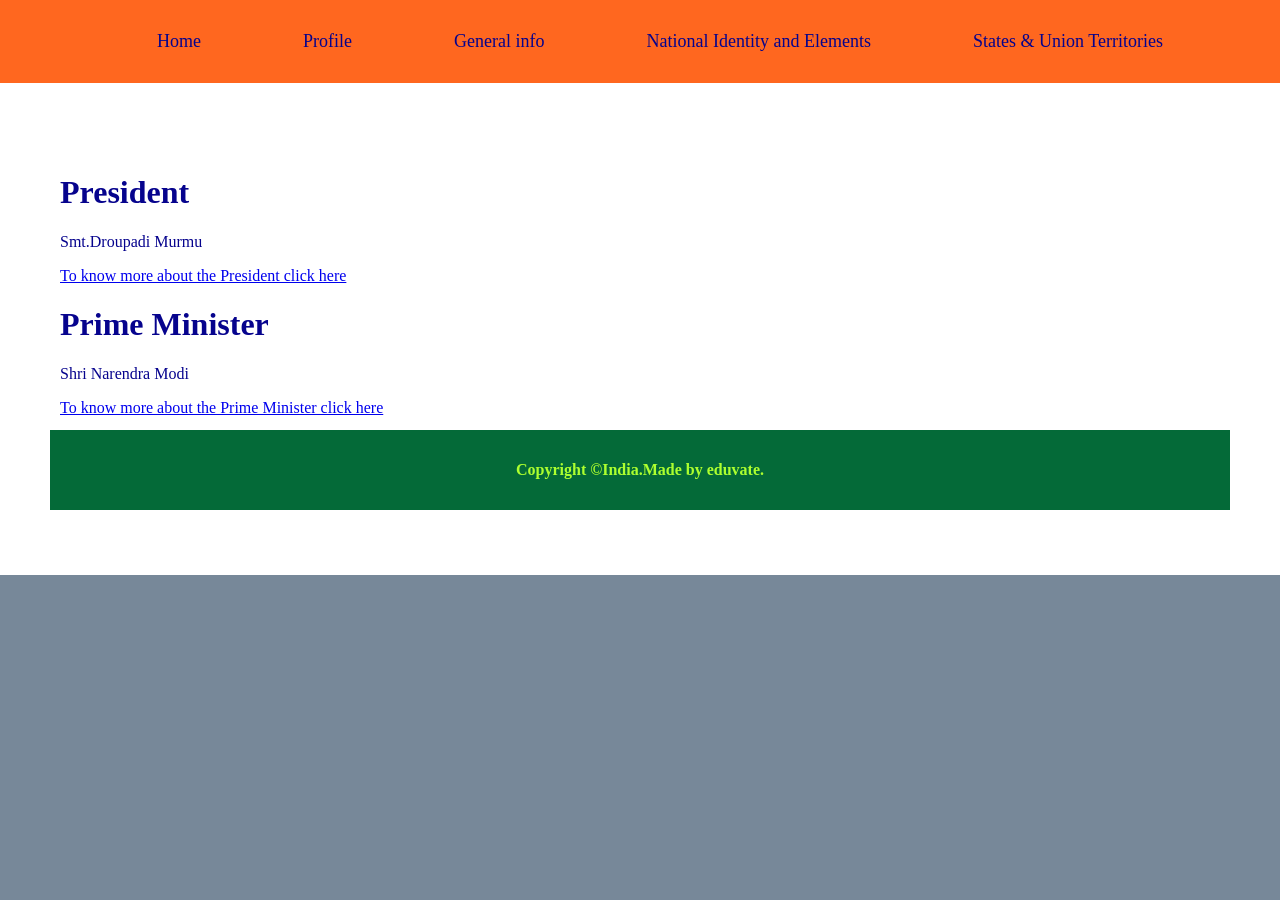
<file: general_info.HTML>
<!DOCTYPE html>
<html>
<head> 
<title>Indian Portal|Home</title>
<link rel="stylesheet"href="style.css">
</head>
<body>
	<header>
		<nav>
			<ul>
				<li><a href="index.html">Home</a></li>
				<li><a href="profile.html">Profile</a></li>
				<li><a href="general_info.html">General info </a></li>
				<li><a href="national_elements.html">National Identity and Elements</a></li>
				<li><a href="states_union_territories.html">States & Union Territories</a></a></li>
			</ul>
		</nav>
	</header>
<main>
	<div class="row">
	<div class="column2">
	
<main>
	<div>
		<div>
			<h1>President</h1>
			   <p>Smt.Droupadi Murmu</p>
			   <a href="https://presidentofindia.nic.in/"target="_blank">To know more about the President click here</a>
			   <h1>Prime Minister</h1>
                 <p>Shri Narendra Modi</p>
                 <a href="https://www.pmindia.gov.in/en/pms-profile/" target="_blank">To know more about the Prime Minister click here</a><br><br>
                 
                 </div>
             </div>
        </main>
	<footer>
		<p id="footer_paragraph">Copyright &copy;India.Made by eduvate.</p>
	</footer>

</body>
</html>
</file>
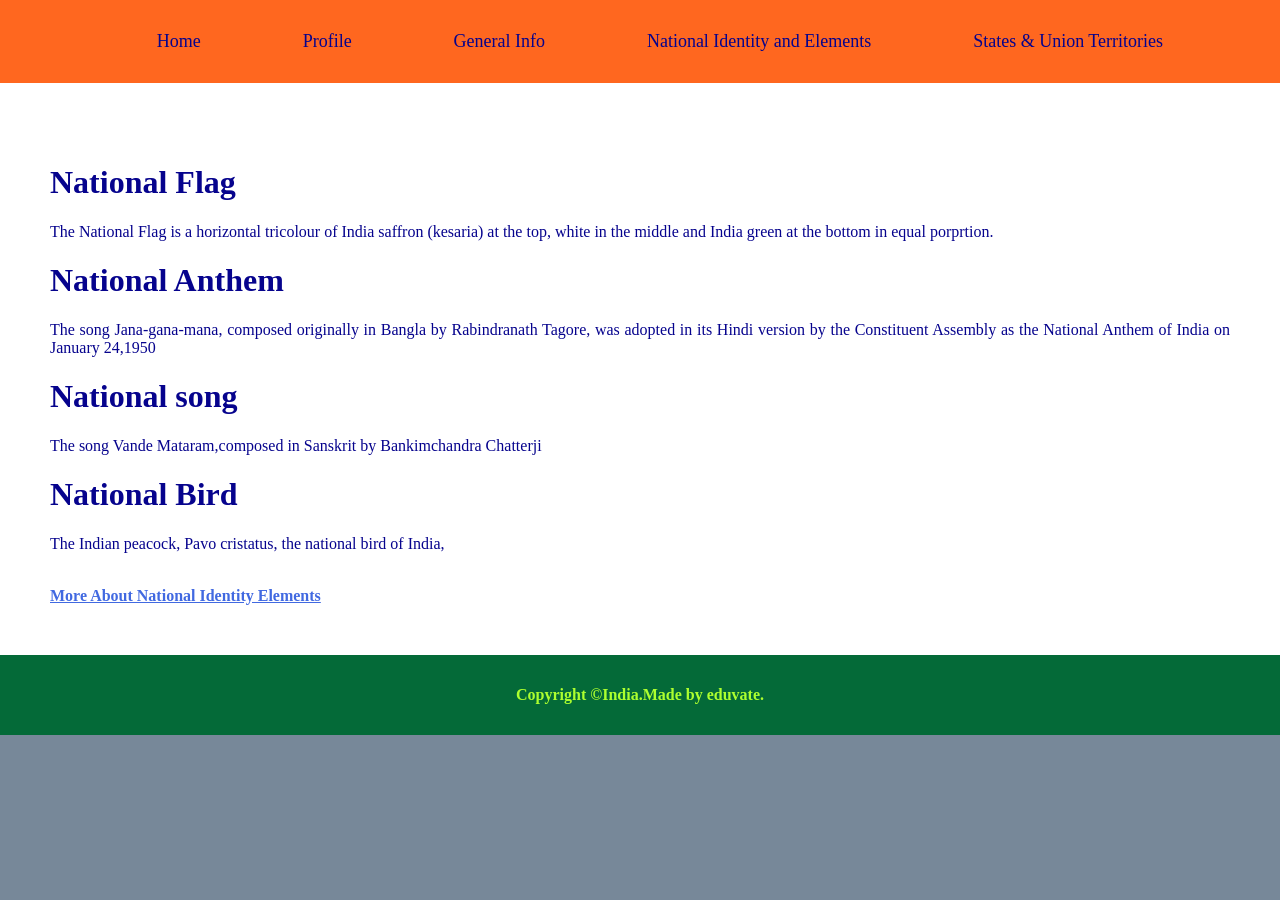
<file: national_elements.html>
<!DOCTYPE html>
<html>
<head> 
<title>Indian Portal|Home</title>
<link rel="stylesheet"href="style.css">
</head>
<body>
	<header>
		<nav>
			<ul>
				<li><a href="index.html">Home</a></li>
				<li><a href="profile.html">Profile</a></li>
				<li><a href="general_info.html">General Info </a></li>
				<li><a href="national_elements.html">National Identity and Elements</a></li>
				<li><a href="states_union_territories.html">States & Union Territories</a></a></li>
			</ul>
		</nav>
	</header>
<main>
	 <div class="row">
	 	 <div class="column2">
  <div>
     <div>	
	    <h1>National Flag</h1>
	    <p>The National Flag is a horizontal tricolour of India saffron (kesaria) at the top, white in the middle and India green at the bottom in equal porprtion. </p>
	    <h1>National Anthem</h1>
	    <p>The song Jana-gana-mana, composed originally in Bangla by Rabindranath Tagore, was adopted in its Hindi version by the Constituent Assembly as the National Anthem of India on January 24,1950
	     </p>
	     <h1>National song</h1>
	     <p> The song Vande Mataram,composed in Sanskrit by Bankimchandra Chatterji </p>  
	     <h1>National Bird</h1>
    <p>The Indian peacock, Pavo cristatus, the national bird of India,</p>
    <br>
    <a href="https:// knowindia.india.gov.in/national-identity-elements/" style="color:royalblue;"target="_blank">
    <strong> More About National Identity Elements</strong></a>
  </div>
</div>
</main>
<footer>
		<p id="footer_paragraph">Copyright &copy;India.Made by eduvate.</p>
	</footer>

</body>
</html>
</file>
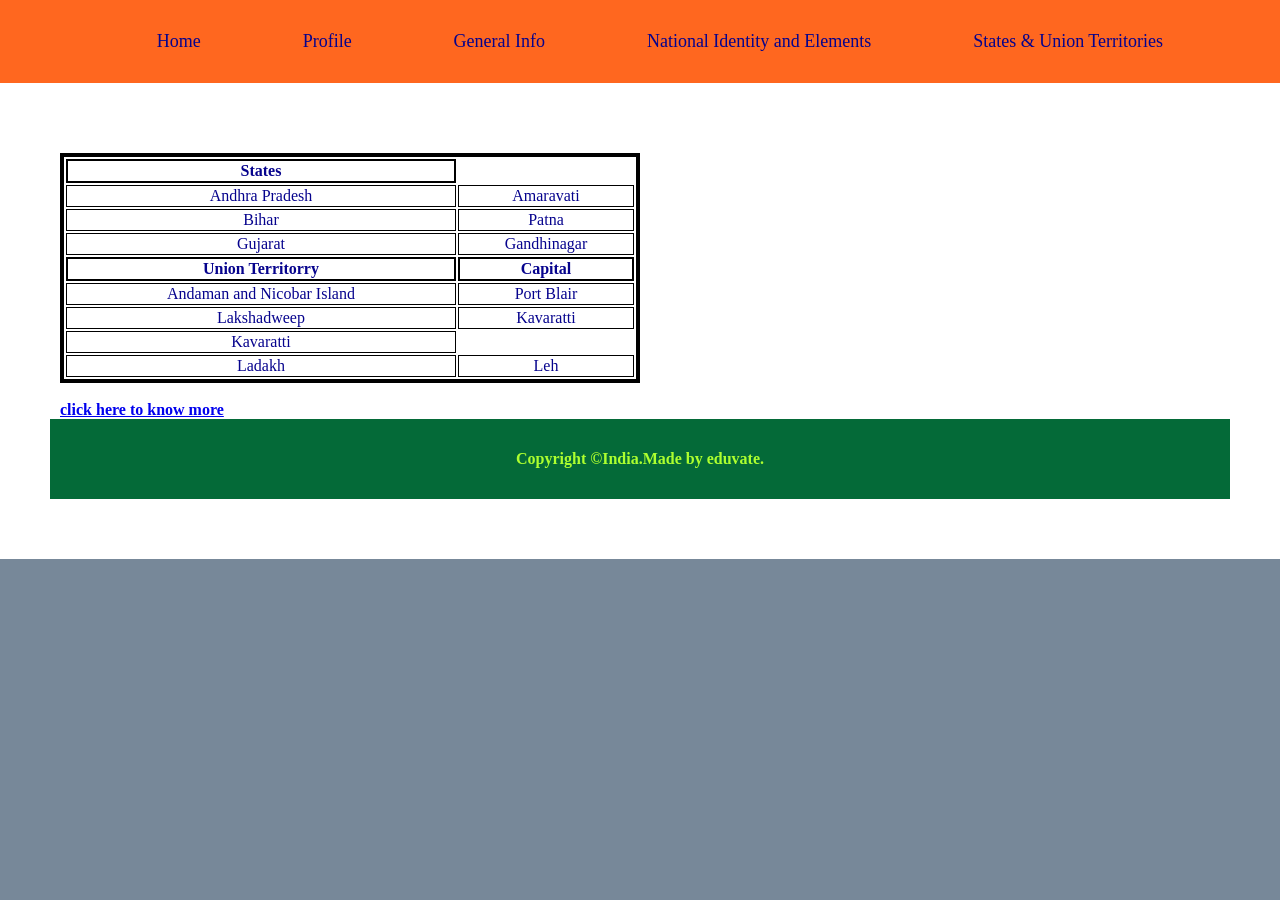
<file: states_union_territories.html>
<!DOCTYPE html>
<html>
<head> 
<title>Indian Portal|Home</title>
<link rel="stylesheet"href="style.css">
</head>
<body>
	<header>
		<nav>
			<ul>
				<li><a href="index.html">Home</a></li>
				<li><a href="profile.html">Profile</a></li>
				<li><a href="general_info.html">General Info </a></li>
				<li><a href="national_elements.html">National Identity and Elements</a></li>
				<li><a href="states_union_territories.html">States & Union Territories</a></a></li>
			</ul>
		</nav>
	</header>
<main>
	   <div class="row">
	   	<div class="column2">
	
</body>
</html>
 <main> 
 	<div> 
 		<div> 
 			<table>
               <!-- States-->
               <tr>
               	<th>States</th>
               </th>
           </tr>
           <tr> 
           	<td>Andhra Pradesh</td>
           	<td>Amaravati</td>
           </tr>
           <tr>
           	  <td>Bihar</td>
           	  <td>Patna</td>
           	</tr>
           	<tr>
           		<td>Gujarat</td> 
           		<td>Gandhinagar</td>
           	</tr> 
           	<tr>
           		<th> Union Territorry</th>
           		<th>Capital</th>
           	</tr>
           	<tr>
           		<td>Andaman and Nicobar Island</td>
           		<td>Port Blair</td>
           	</tr>
           	<tr>
             <td>Lakshadweep</td>
             <td>Kavaratti</td>
           </tr>
           <td>Kavaratti</td>
         </tr>
         <tr>
         	<td>Ladakh</td>
         	<td>Leh</td>
         </tr>
       </table>
       <br>
       <a href="https://knowindia.india.gov.in/states-uts/"target="_blank"> <strong> click here to know more</strong></a> 
     </div>
   </div>
 </main>

<footer>
		<p id="footer_paragraph">Copyright &copy;India.Made by eduvate.</p>
	</footer>

</body>
</html>
</file>
<file: style.css>
body{
margin:0;
padding:0;
background-color:lightslategrey;
}

header{
padding:15px;
background-color:#FF671F;
}

nav ul{
display:flex;
justify-content:space-evenly;
}

nav ul li{
list-style:none;
}

nav ul li a{
color:#06038D;
text-decoration:none;
font-size:18px;
}

main{
color:#06038D;
padding:10px;
background-color:white;
height:70%;
}

p{
text-align:justify;
}
.row{
display:flex;
flex-wrap:nowrap;
padding:20px;
margin-top:10px;
}

.column1{
flex-basis:40%;
margin-left:10px;
padding:10px;
}

.column2{
flex-basis:120%;
padding:20px;
}

table{
border:4px solid black;
width:50%;
text-align:center;
}

th{
border:2px solid black;
}

td{
border:1px solid black;
}

footer{
padding:15px;
background:#046A38;
}

#footer_paragraph{
text-align:center;
font-weight:700;
color:greenyellow;
}
</file>
